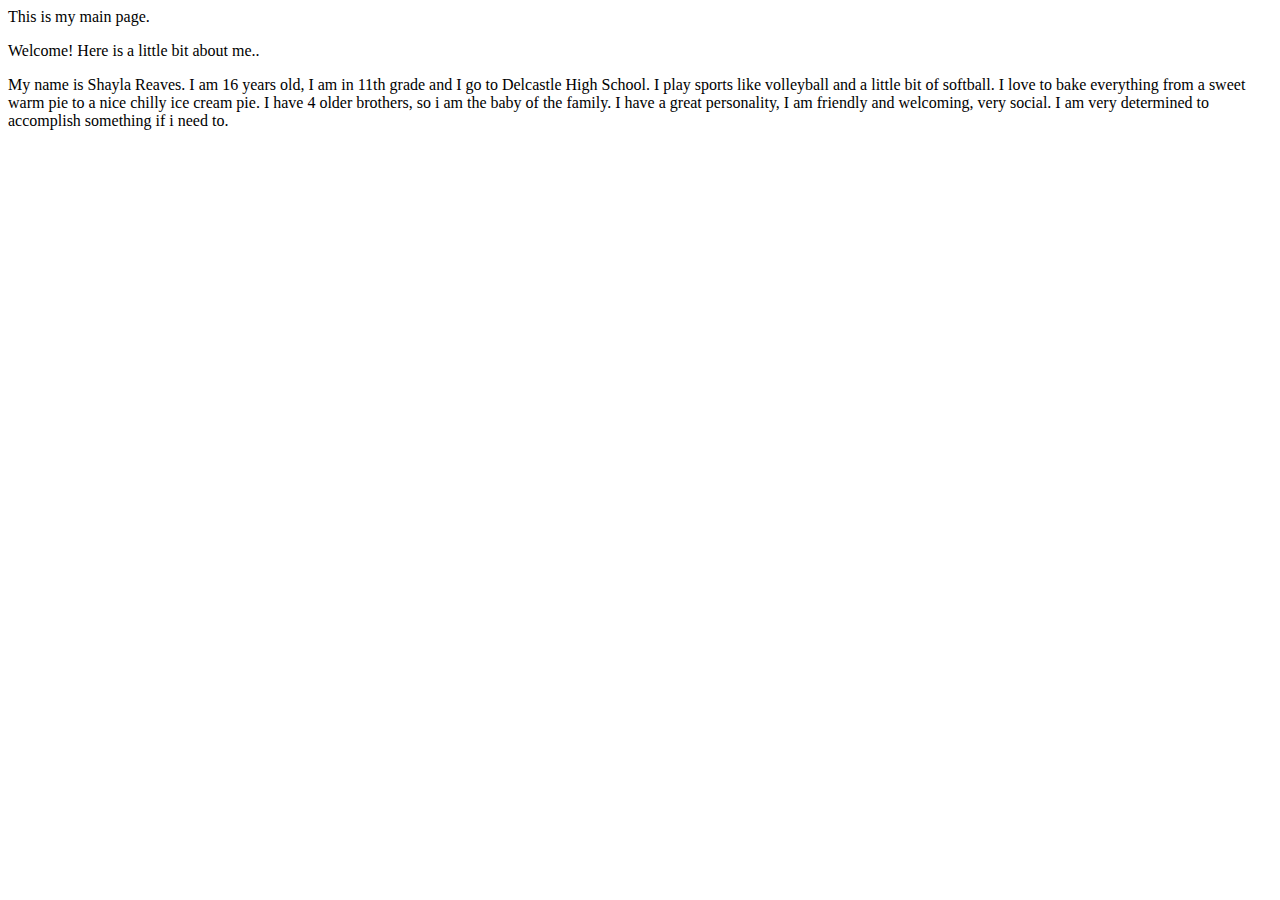
<file: mysite/index.html>
<!-- This file is representative of the website's main page -->
<!DOCTYPE html>
<html>
<head><title>My Site's Main Page</title>
    <link rel="stylesheet" type="text/css" href="style.css" media="screen" />
</head>
<body>
<div>
    This is my main page. 
</div>
<p img src= https://media.tenor.com/images/1170597818a37a7c6e3e1d4baeb6e2eb/tenor.gif /p>
Welcome!
Here is a little bit about me..
<p>My name is Shayla Reaves. I am 16 years old, I am in 11th grade and I go to Delcastle High School. I play sports like volleyball and a little bit of softball.
        I love to bake everything from a sweet warm pie to a nice chilly ice cream pie. I have 4 older brothers, so i am the baby of the family. I have a great personality, I am friendly and welcoming, very social. I am very determined to accomplish something if i need to. 
 </p>
</body>
</file>
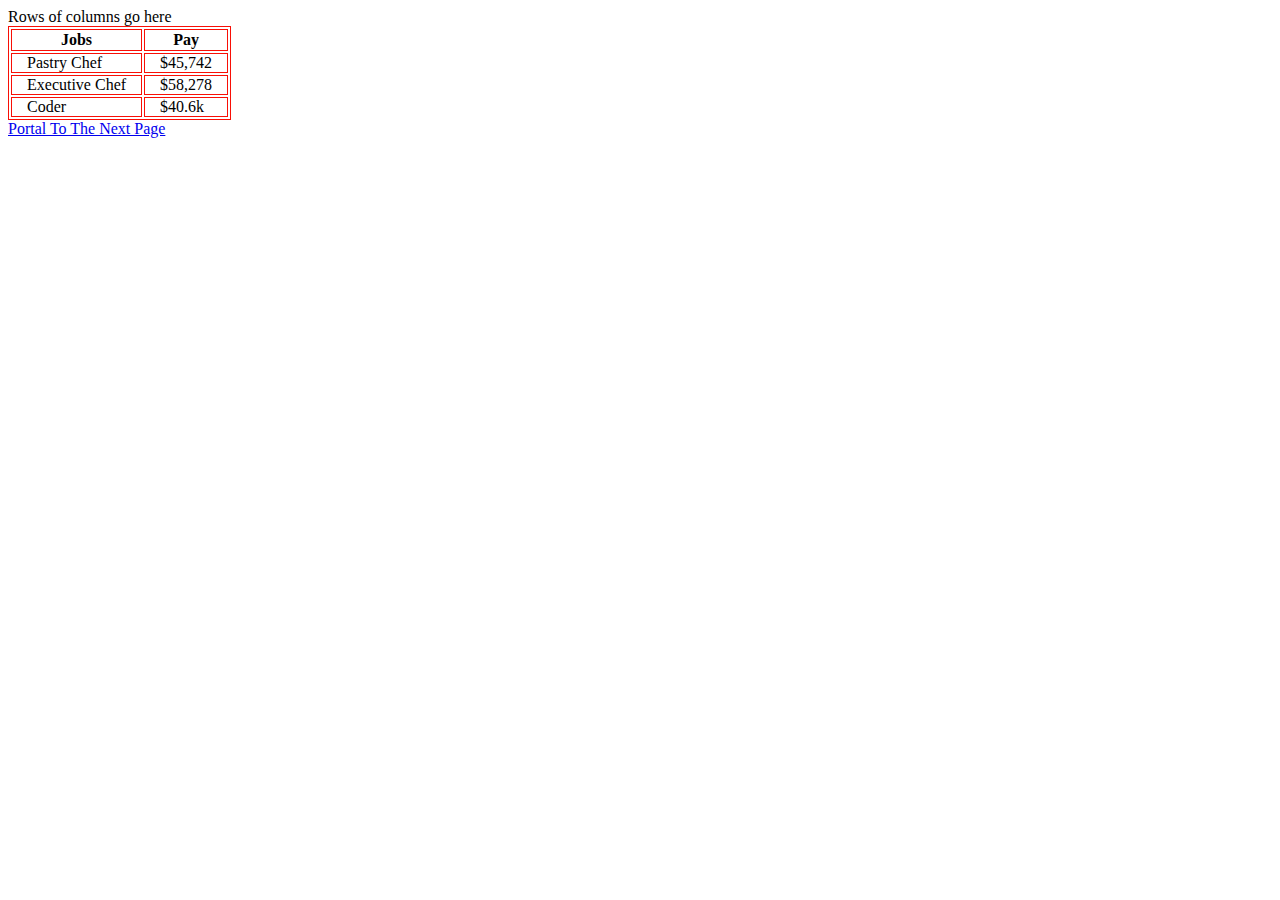
<file: mysite/different-job.html>
<!-- This file is representative of the website's main page -->
<!DOCTYPE html>
<html>
<head><title>Columns of Rows</title>
    <link rel="stylesheet" type="text/css" href="style.css" media="screen" />
</head>
<body>
Rows of columns go here
<style>
        table, th, td {
          border: 1px solid rgb(248, 15, 6);
        }
        </style>
        </head>
        <body>
        
        <table>
          <tr>
            <th>Jobs</th>
            <th>Pay</th>
          </tr>
          <tr>
            <td>Pastry Chef</td>
            <td>$45,742</td>
          </tr>
          <tr>
            <td>Executive Chef</td>
            <td>$58,278</td>
          </tr>
        </tr>
        <tr>
          <td>Coder</td>
          <td>$40.6k</td>
        </tr>
        </table>

</body>
<a href="./growth.html">Portal To The Next Page</a>
</file>
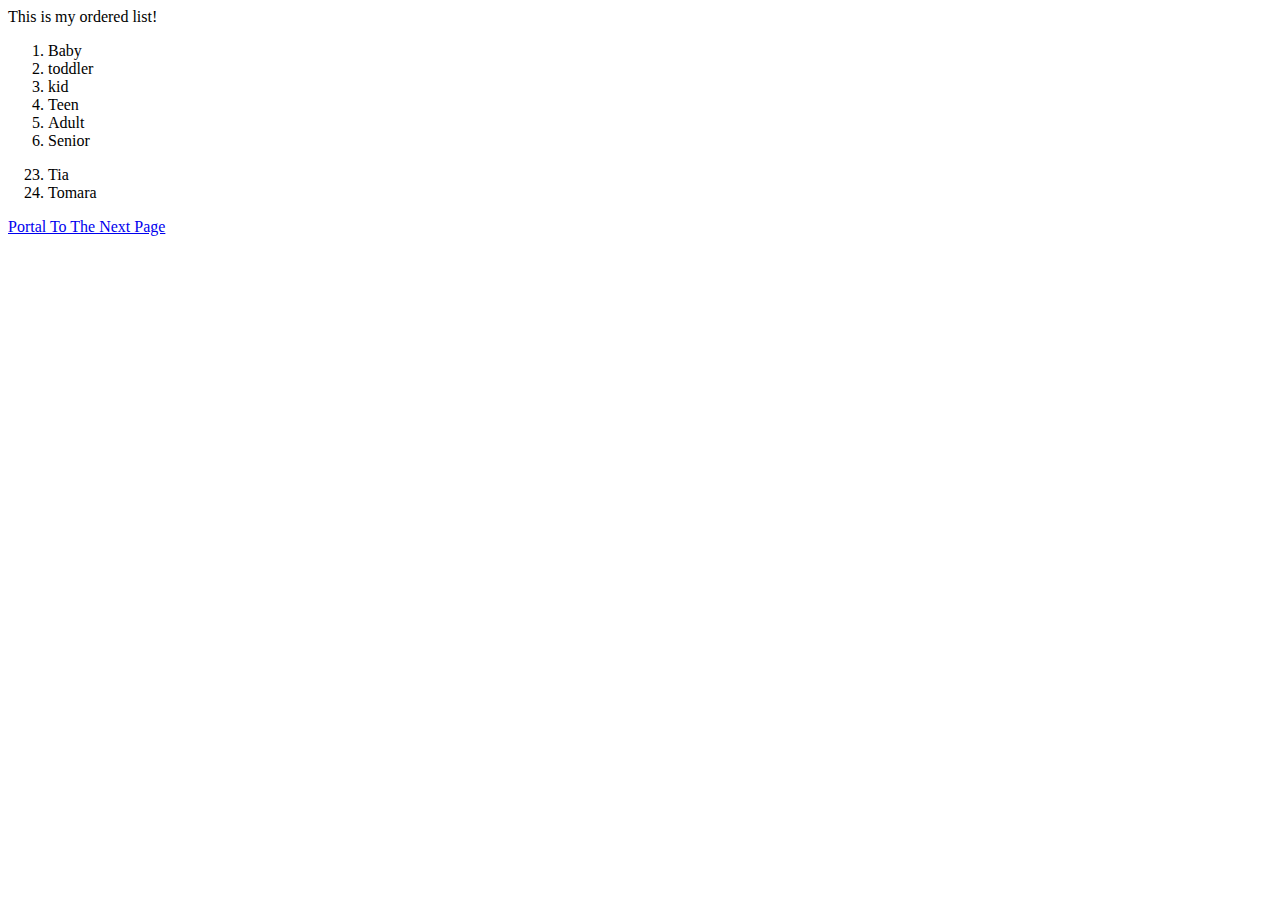
<file: mysite/growth.html>
<!-- This file is representative of the website's main page -->
<!DOCTYPE html>
<html>
<head><title>Ordered List</title>
    <link rel="stylesheet" type="text/css" href="style.css" media="screen">
</head>
<body>
This is my ordered list!
<ol>
    <li>Baby </li>
    <li>toddler</li>
    <li>kid</li>
    <li>Teen</li>
    <li>Adult</li>
    <li>Senior</li>
</ol>
<ol start="23">
    <li>Tia</li>
    <li>Tomara</li>
</ol>


<a href="./meanings .html">Portal To The Next Page</a>

</body>
</file>
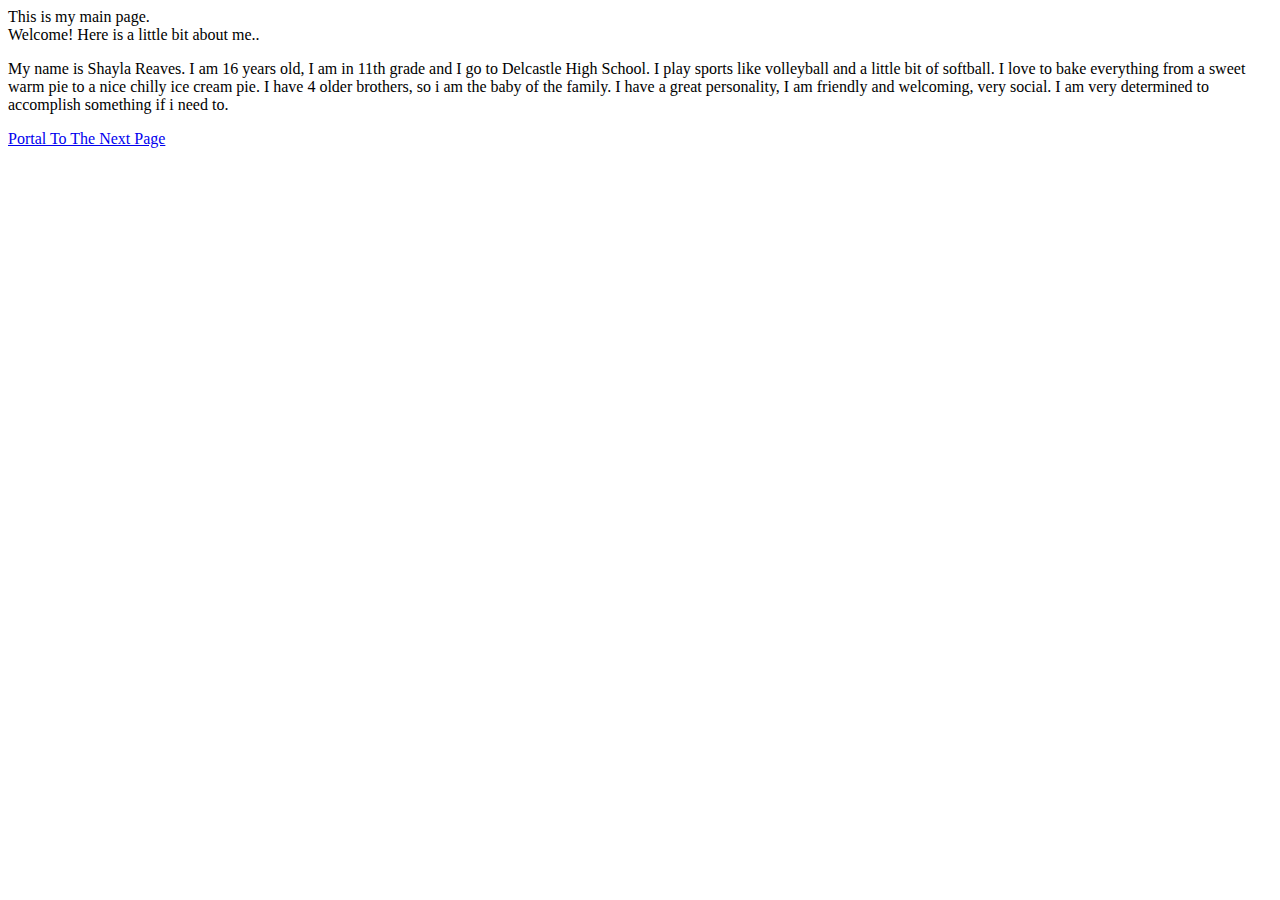
<file: mysite/main-page.html>
<!-- This file is representative of the website's main page -->
<!DOCTYPE html>
<html>
<head><title>My Site's Main Page</title>
    <link rel="stylesheet" type="text/css" href="style.css" media="screen" />
</head>
<body>
<div>
    This is my main page. 
</div>

Welcome!
Here is a little bit about me..
<p>My name is Shayla Reaves. I am 16 years old, I am in 11th grade and I go to Delcastle High School. I play sports like volleyball and a little bit of softball.
        I love to bake everything from a sweet warm pie to a nice chilly ice cream pie. I have 4 older brothers, so i am the baby of the family. I have a great personality, I am friendly and welcoming, very social. I am very determined to accomplish something if i need to. 
 </p>
 <a href="./different-job.html">Portal To The Next Page</a>
</body>
</file>
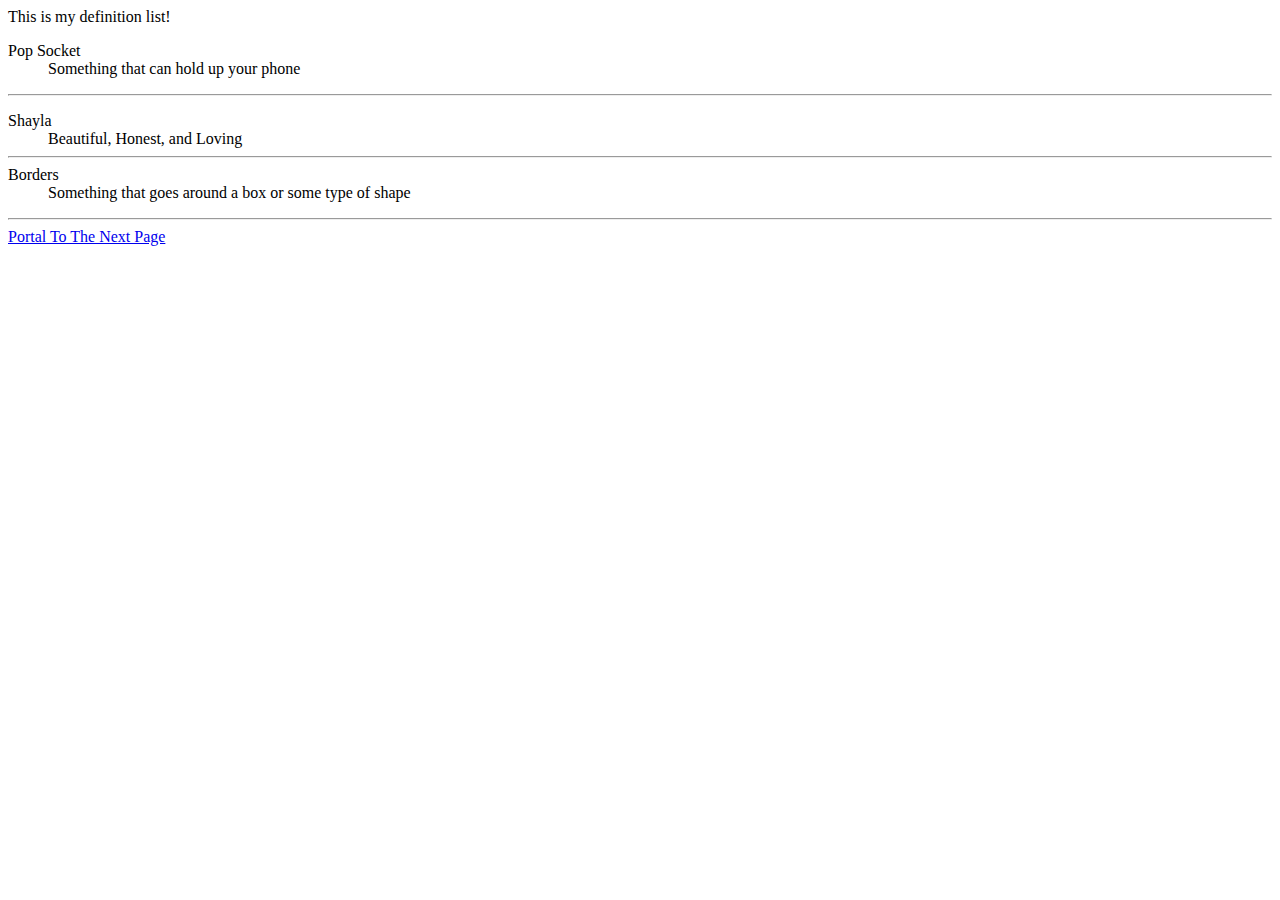
<file: mysite/meanings .html>
<!-- This file is representative of the website's main page -->
<!DOCTYPE html>
<html>
<head><title>Definition List</title>
    <link rel="stylesheet" type="text/css" href="style.css" media="screen" />
</head>
<body>
This is my definition list!
<dl> 
    <dt>Pop Socket </dt> <!-- definition term-->
    <dd>Something that can hold up your phone</dd> <!-- definition -->
</dl>
<hr color: "red">
<dl> <!-- definition list -->
    <dt>Shayla</dt> <!-- definition term-->
    <dd>Beautiful, Honest, and Loving </dd> <!-- definition -->
    <hr>
    <dt>Borders </dt> <!-- definition term-->
    <dd>Something that goes around a box or some type of shape</dd> <!-- definition -->
</dl>
<hr> 
    

<a href="./money.html">Portal To The Next Page</a>

</body>
</file>
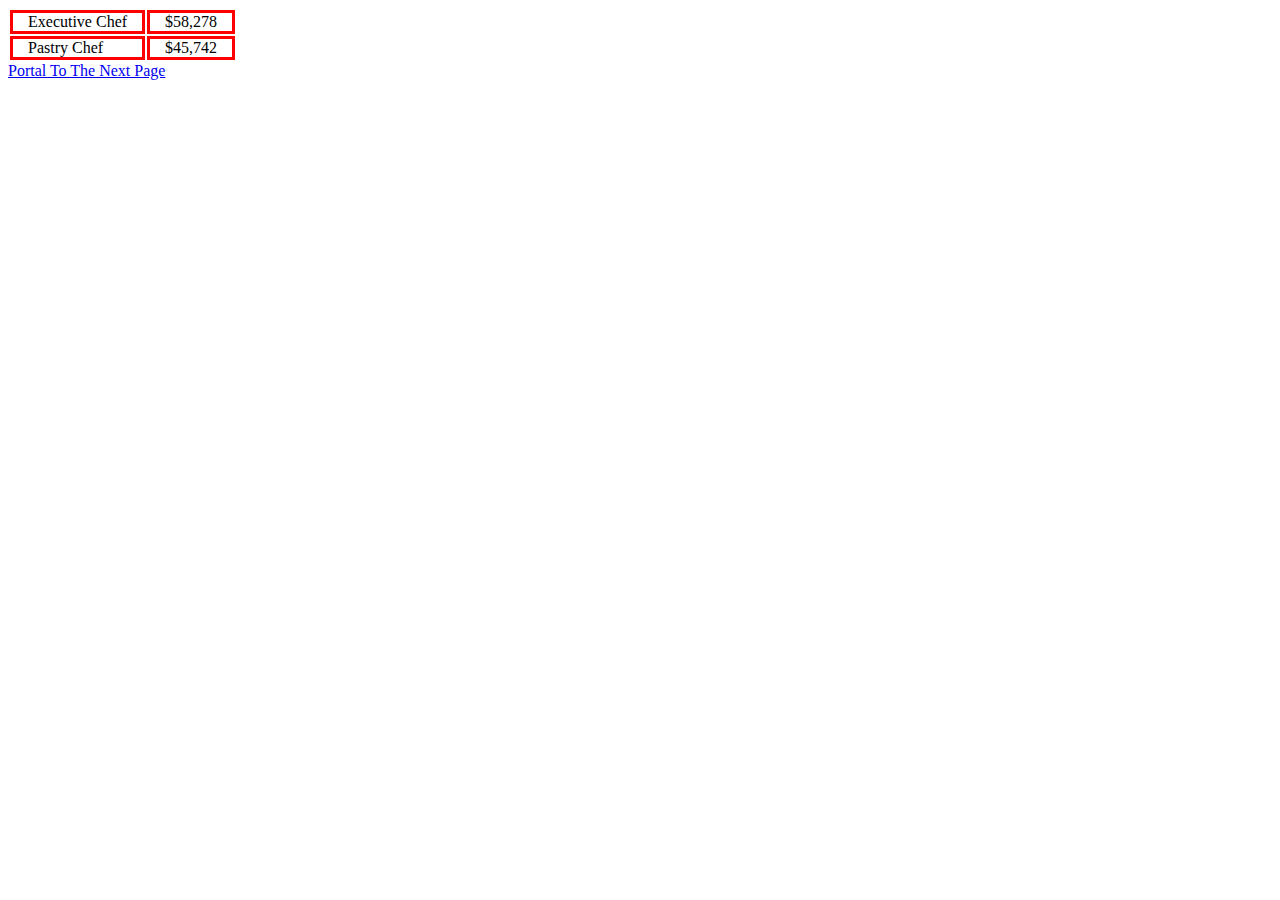
<file: mysite/money.html>
<!-- This file is representative of the website's main page -->
<!DOCTYPE html>
<html>
<head><title>Rows of Columns</title>
    <link rel="stylesheet" type="text/css" href="style.css" media="screen" />
</head>


<body>  
    <table>
        <tr>
            <td>Executive Chef</td>
            <td>$58,278</td>
        </tr>
        <tr>
                <td>Pastry Chef</td>
                <td>$45,742</td>
            </tr>
    </table>
    <a href="./main-page.html">Portal To The Next Page</a>
</body>
</file>
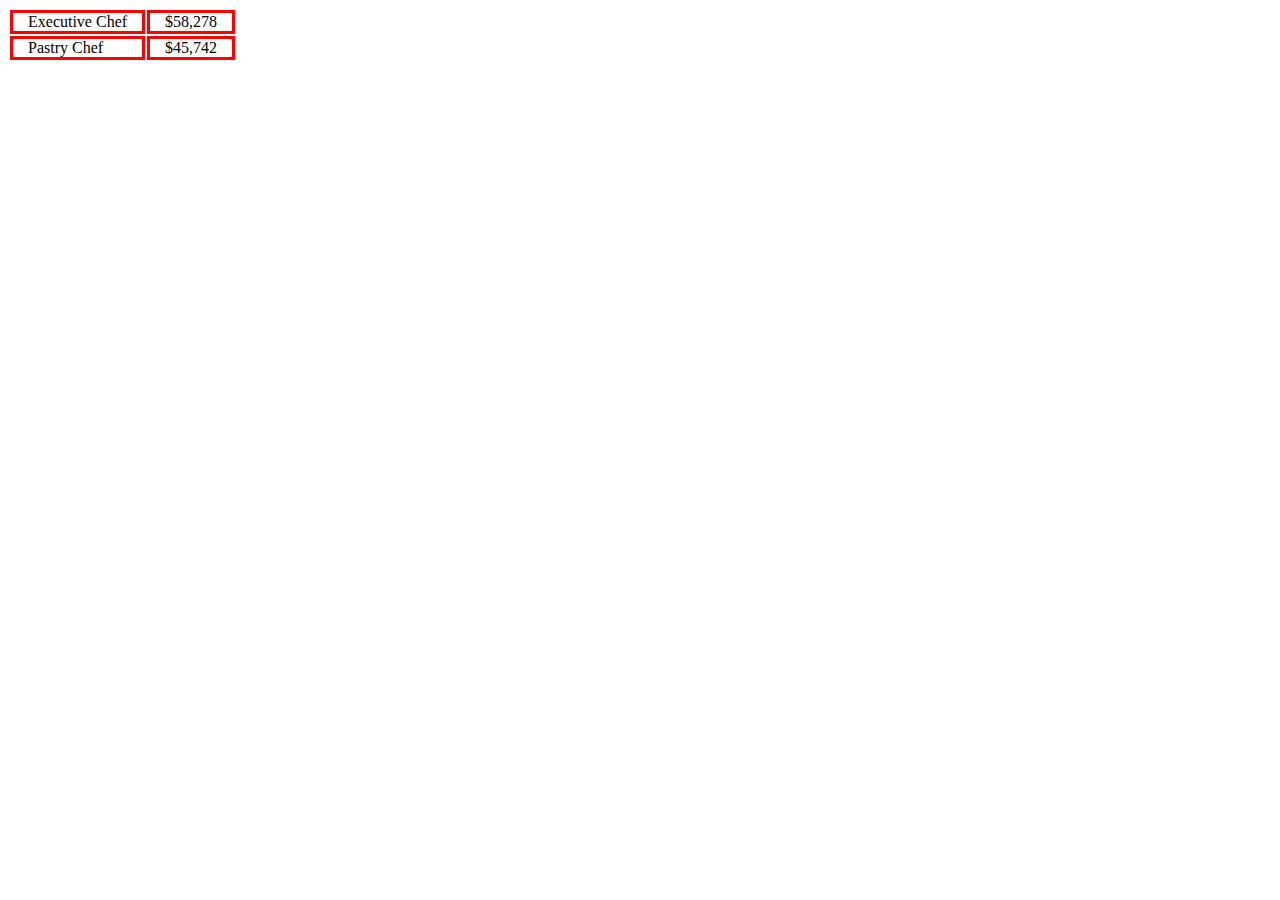
<file: mysite/my-column-of-rows.html>
<!-- This file is representative of the website's main page -->
<!DOCTYPE html>
<html>
<head><title>Rows of Columns</title>
    <link rel="stylesheet" type="text/css" href="style.css" media="screen" />
</head>


<body>  
    <table>
        <tr>
            <td>Executive Chef</td>
            <td>$58,278</td>
        </tr>
        <tr>
                <td>Pastry Chef</td>
                <td>$45,742</td>
            </tr>
    </table>
</body>
</file>
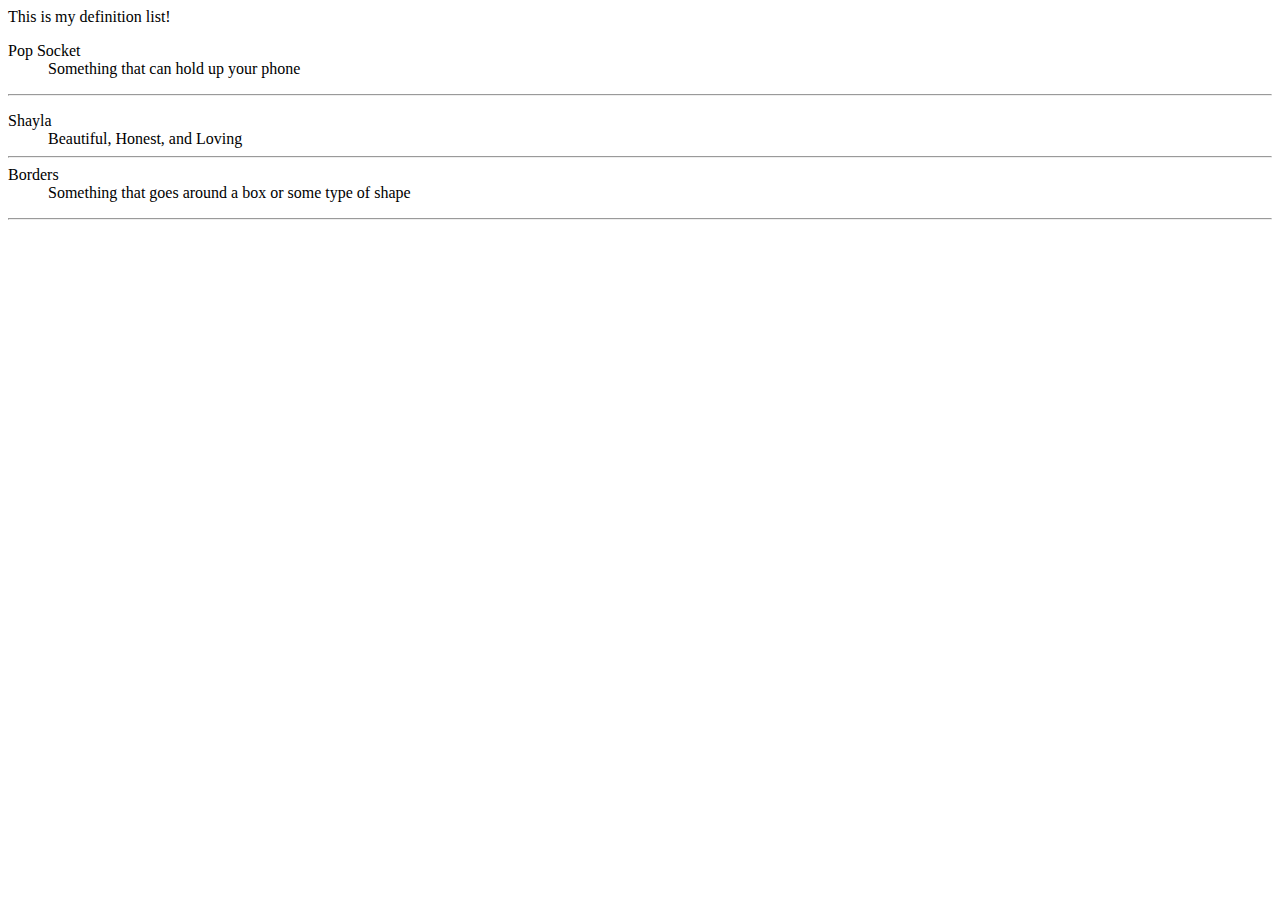
<file: mysite/my-definition-list.html>
<!-- This file is representative of the website's main page -->
<!DOCTYPE html>
<html>
<head><title>Definition List</title>
    <link rel="stylesheet" type="text/css" href="style.css" media="screen" />
</head>
<body>
This is my definition list!
<dl> 
    <dt>Pop Socket </dt> <!-- definition term-->
    <dd>Something that can hold up your phone</dd> <!-- definition -->
</dl>
<hr> 
<dl> <!-- definition list -->
    <dt>Shayla</dt> <!-- definition term-->
    <dd>Beautiful, Honest, and Loving </dd> <!-- definition -->
    <hr>
    <dt>Borders </dt> <!-- definition term-->
    <dd>Something that goes around a box or some type of shape</dd> <!-- definition -->
</dl>
<hr> 
    
</dl>




</body>
</file>
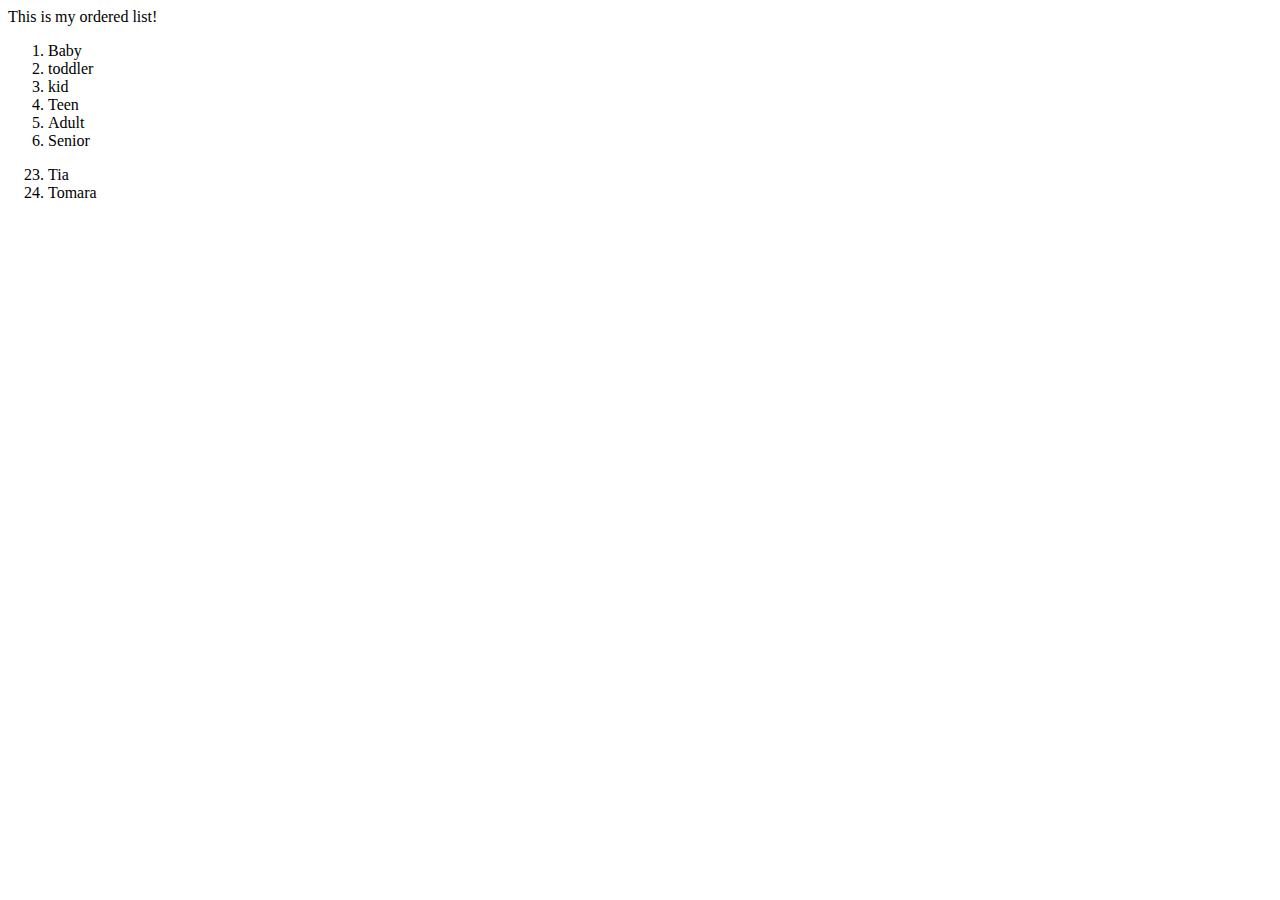
<file: mysite/my-ordered-list.html>
<!-- This file is representative of the website's main page -->
<!DOCTYPE html>
<html>
<head><title>Ordered List</title>
    <link rel="stylesheet" type="text/css" href="style.css" media="screen" />
</head>
<body>
This is my ordered list!
<ol>
    <li>Baby </li>
    <li>toddler</li>
    <li>kid</li>
    <li>Teen</li>
    <li>Adult</li>
    <li>Senior</li>
</ol>
<ol start="23">
    <li>Tia</li>
    <li>Tomara</li>
</ol>




</body>
</file>
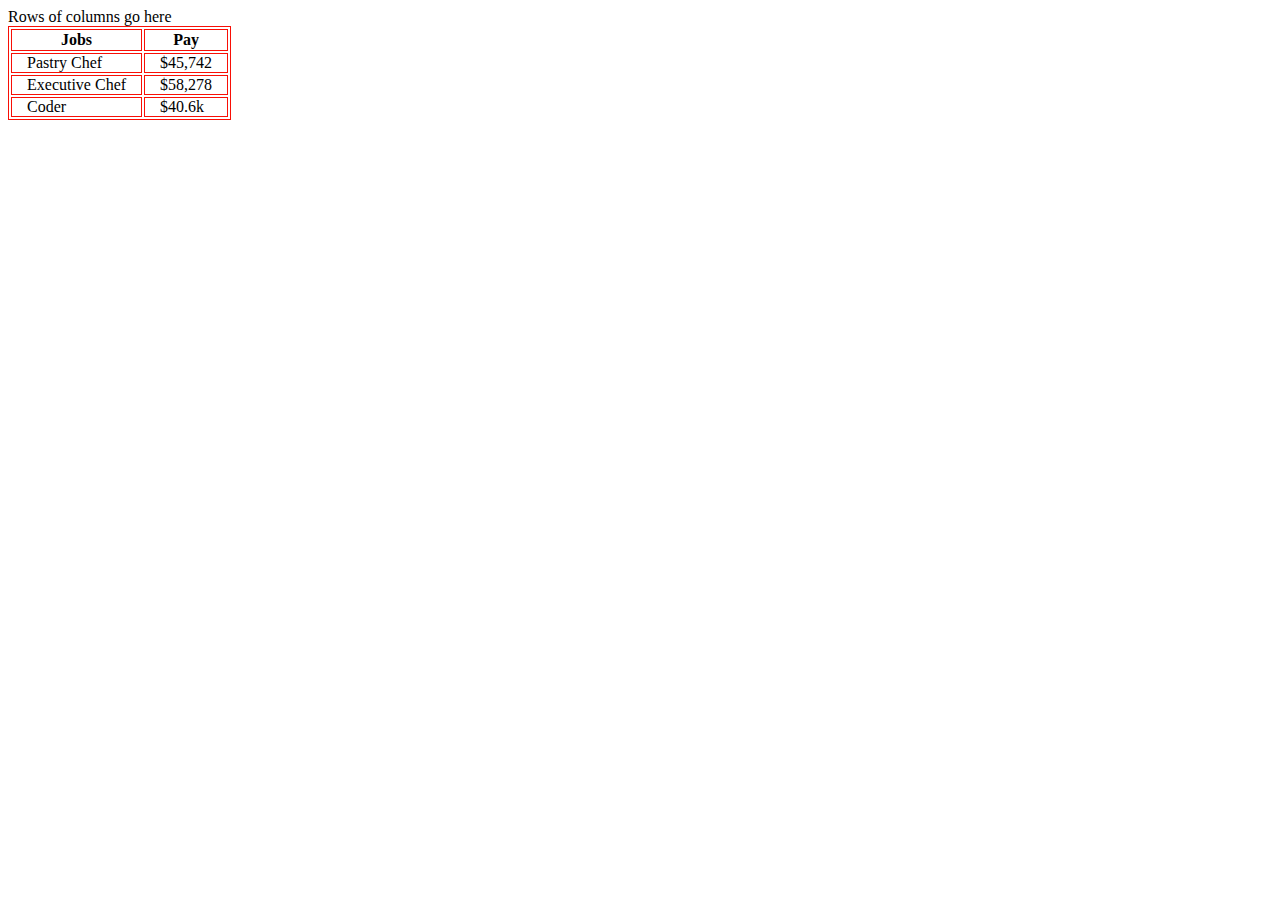
<file: mysite/my-row-of-columns.html>
<!-- This file is representative of the website's main page -->
<!DOCTYPE html>
<html>
<head><title>Columns of Rows</title>
    <link rel="stylesheet" type="text/css" href="style.css" media="screen" />
</head>
<body>
Rows of columns go here
<style>
        table, th, td {
          border: 1px solid rgb(248, 15, 6);
        }
        </style>
        </head>
        <body>
        
        <table>
          <tr>
            <th>Jobs</th>
            <th>Pay</th>
          </tr>
          <tr>
            <td>Pastry Chef</td>
            <td>$45,742</td>
          </tr>
          <tr>
            <td>Executive Chef</td>
            <td>$58,278</td>
          </tr>
        </tr>
        <tr>
          <td>Coder</td>
          <td>$40.6k</td>
        </tr>
        </table>

</body>
</file>
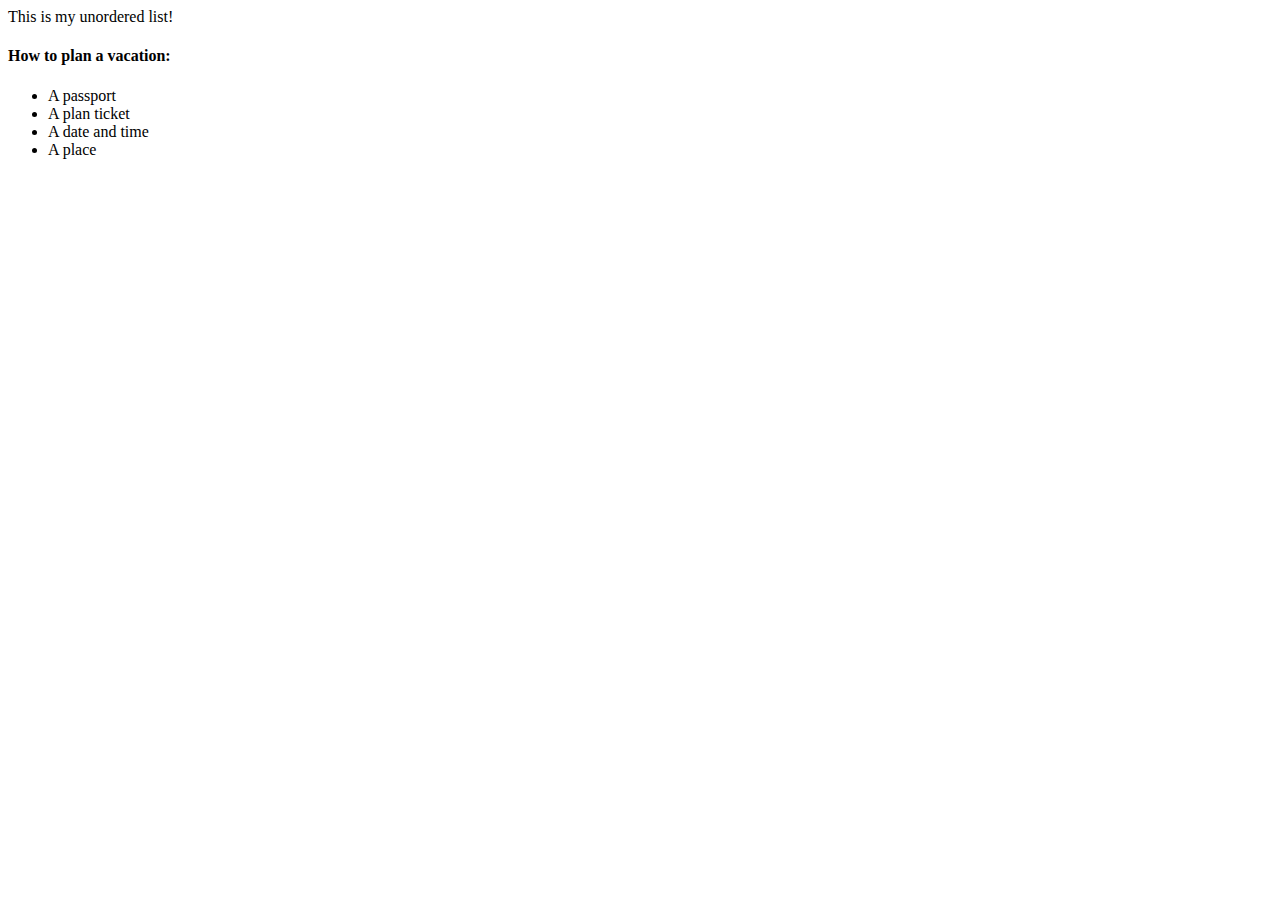
<file: mysite/my-unordered-list.html>
<!-- This file is representative of the website's main page -->
<!DOCTYPE html>
<html>
<head><title>Unordered List</title>
    <link rel="stylesheet" type="text/css" href="style.css" media="screen" />
</head>
<body>
This is my unordered list!
<h4>How to plan a vacation:</h4>
<ul>
  <li>A passport</li>
  <li>A plan ticket</li>
  <li>A date and time</li>
  <li>A place</li>
</ul>
</body>
</file>
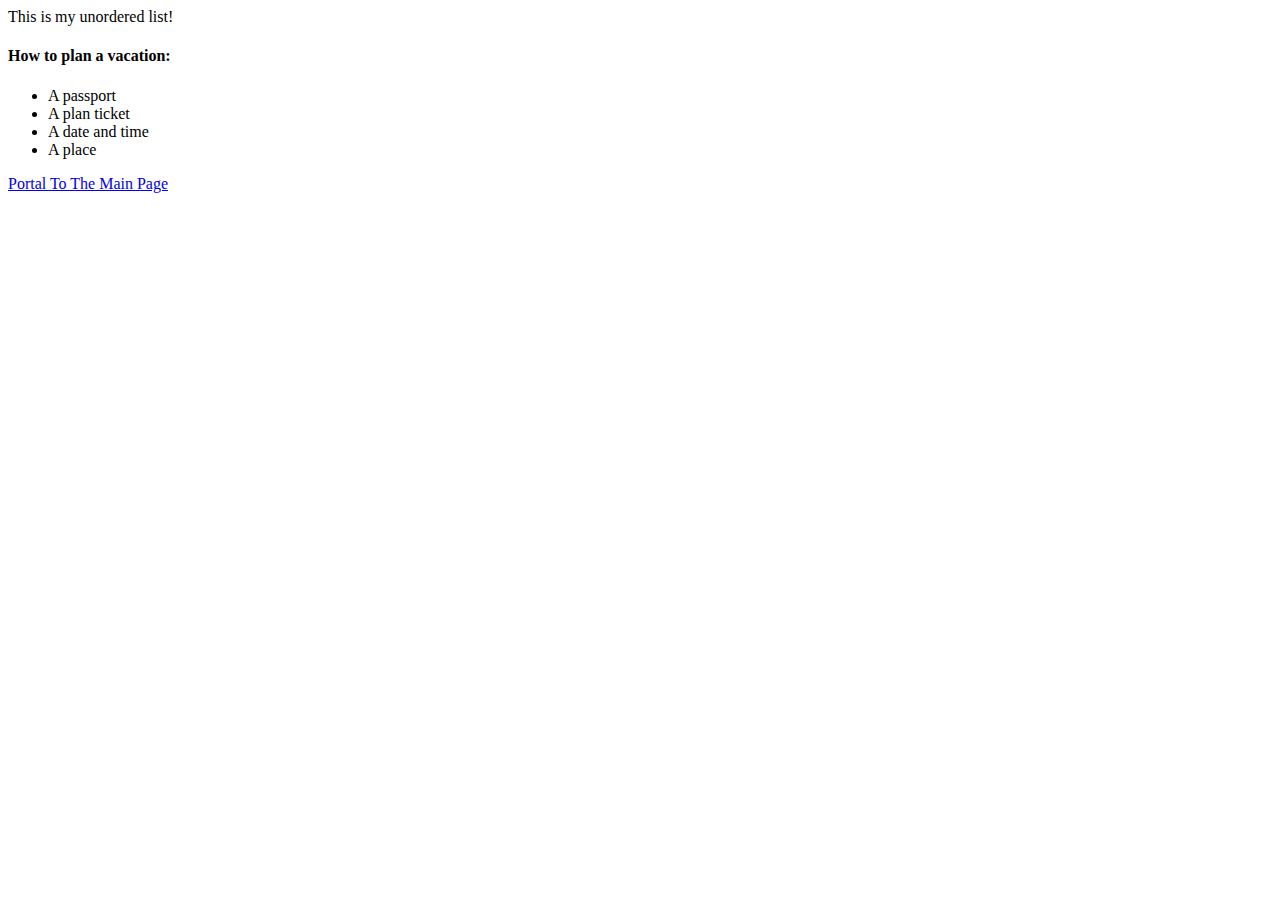
<file: mysite/vacation.html>
<!-- This file is representative of the website's main page -->
<!DOCTYPE html>
<html>
<head><title>Unordered List</title>
    <link rel="stylesheet" type="text/css" href="style.css" media="screen" />
</head>
<body>
This is my unordered list!
<h4>How to plan a vacation:</h4>
<ul>
  <li>A passport</li>
  <li>A plan ticket</li>
  <li>A date and time</li>
  <li>A place</li>
</ul>
</body>
<a href="./index.html">Portal To The Main Page</a>
</file>
<file: mysite/style.css>
td {
    padding:0 15px 0 15px; border:red solid;
}
</file>
